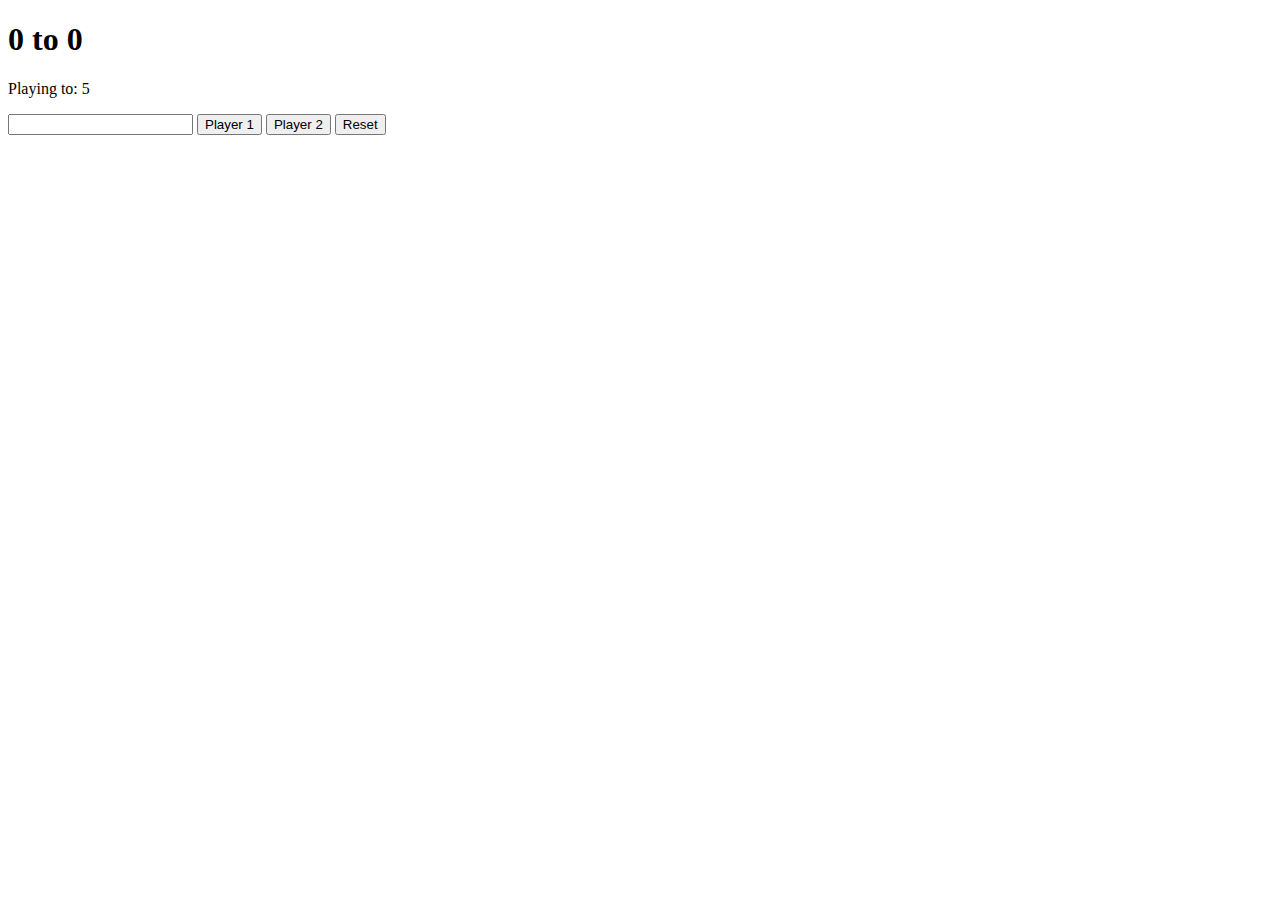
<file: score.html>
<!DOCTYPE html>
<html>
<head>
	<title>Score Keeper</title>
	<link rel="stylesheet" type="text/css" href="scorekeeper.css">

</head>
<body>
	<h1><span id="p1Score">0</span> to <span id="p2Score">0</span></h1>

	<p>Playing to: <span id="matchTotal">5</span></p>

	<input type="number" name="matchUpto">

	<button id="p1Btn">Player 1</button>
	<button id="p2Btn">Player 2</button>
	<button id="resetBtn">Reset</button>

<!-- we're putting the script on the bottom so that the HTML loads in and we can modify it -->
<script type="text/javascript" src="scorekeeper.js"></script>

</body>
</html>
</file>
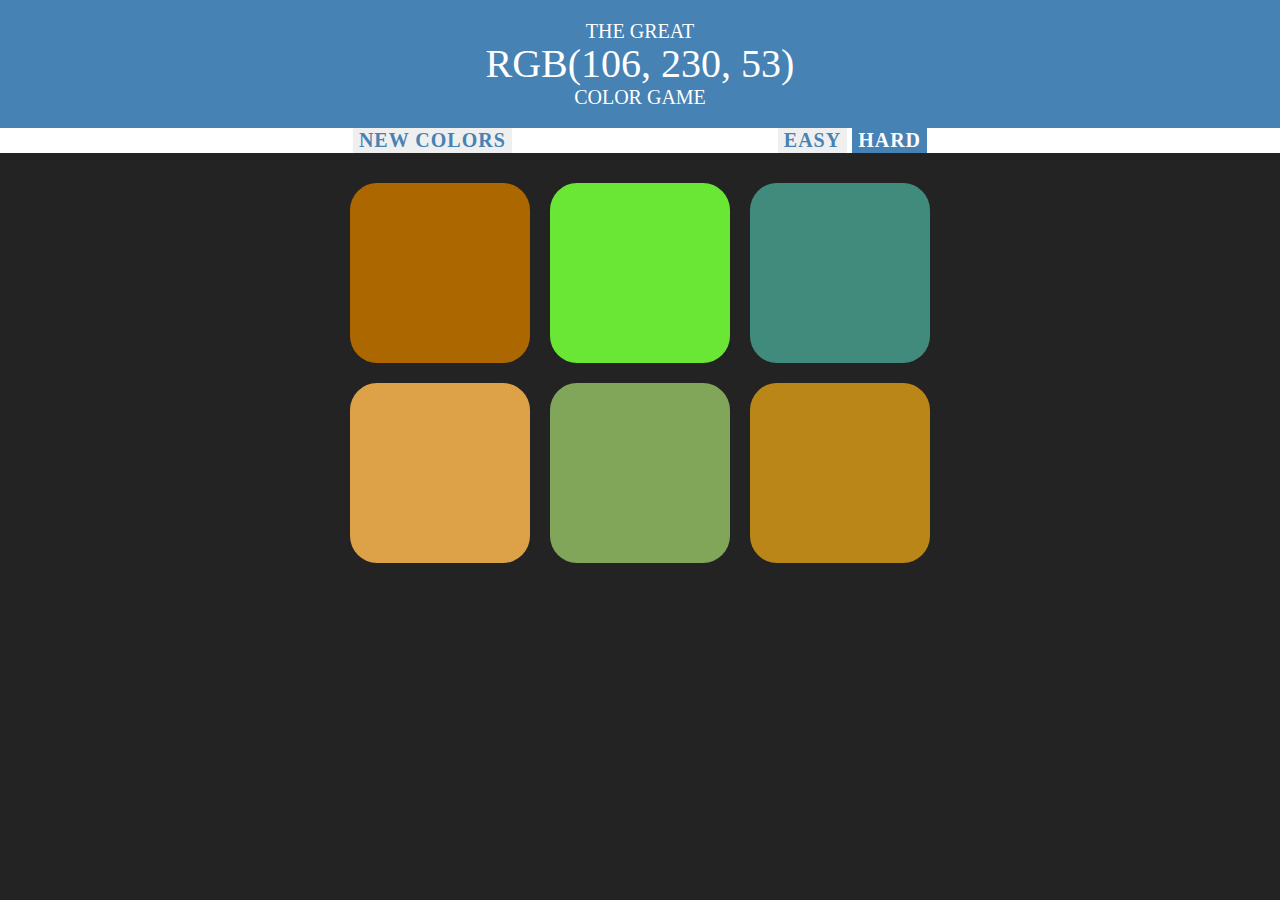
<file: Color Game/colorGame.html>
<!DOCTYPE html>
<html>
<head>
	<title>Color Game</title>
	<link rel="stylesheet" type="text/css" href="colorGame.css">
</head>
<body>
	<h1>The Great <span id="colorDisplay">RGB</span> Color Game</h1>

	<div id="stripe">
		<button id="resetBtn">New Colors</button>
		<span id="message"></span>
		<button class="mode" id="easy">Easy</button>
		<button class="mode selected" id="hard">Hard</button>
	</div>

	<div id="container">
		<div class="square"></div>
		<div class="square"></div>
		<div class="square"></div>
		<div class="square"></div>
		<div class="square"></div>
		<div class="square"></div>
	</div>

<script type="text/javascript" src="colorGame.js"></script>

</body>
</html>
</file>
<file: scorekeeper.css>
.winner
{
	color: green;

}
</file>
<file: Color Game/colorGame.css>
body{
	background-color: #232323;
	margin: 0;
	font-family: "Montserrat", "Avenir";
	font-size: 20px;
}

#message{
	/*
		inline elements don't take up their space on the page until they're ready
		SO...
		we have to make this span --> inline-block
	*/

	display: inline-block;
	width: 20%;
}

#colorDisplay{

	display: block;
	font-size:2em;
}


.square{
	width: 30%;
	background-color: purple;
	padding-bottom: 30%;
	float: left;
	margin: 1.66%;
	opacity: 1;
	transition: all .3s ease-in;
	--webkit-transition: all .3s ease-in;
	-moz-transition: all .3s ease-in;
	/*-moz-transition: background-color .6s ease-in;*/
	
	border-radius: 15%;

}

#container{
	max-width: 600px;
	margin: 0 auto;
	padding-top: 20px;
}

h1{
	color:white;
	text-align: center;
	text-transform: uppercase;
	background-color: steelblue;
	margin: 0;
	padding: 20px 0;
	font-size: 1em;
	font-weight: normal;
	line-height: 1.1;
}

#stripe{
	background-color: white;
	text-align: center;
	
}

.selected{
	background-color: steelblue;
	color: white;
}

button{
	border: none;
	outline: 0;
	background-color: none;
	font-family: inherit;
	font-size: inherit;
	font-weight: bolder;
	color: steelblue;
	letter-spacing: 1px;
	text-transform: uppercase;
	height: 100%;
	transition: all 0.3s ease-out;
	--webkit-transition: all 0.3s ease-out;
	-moz-transition: all 0.3s ease-out;
}

button:hover{
	color: white;
	background-color: steelblue;
}
</file>
